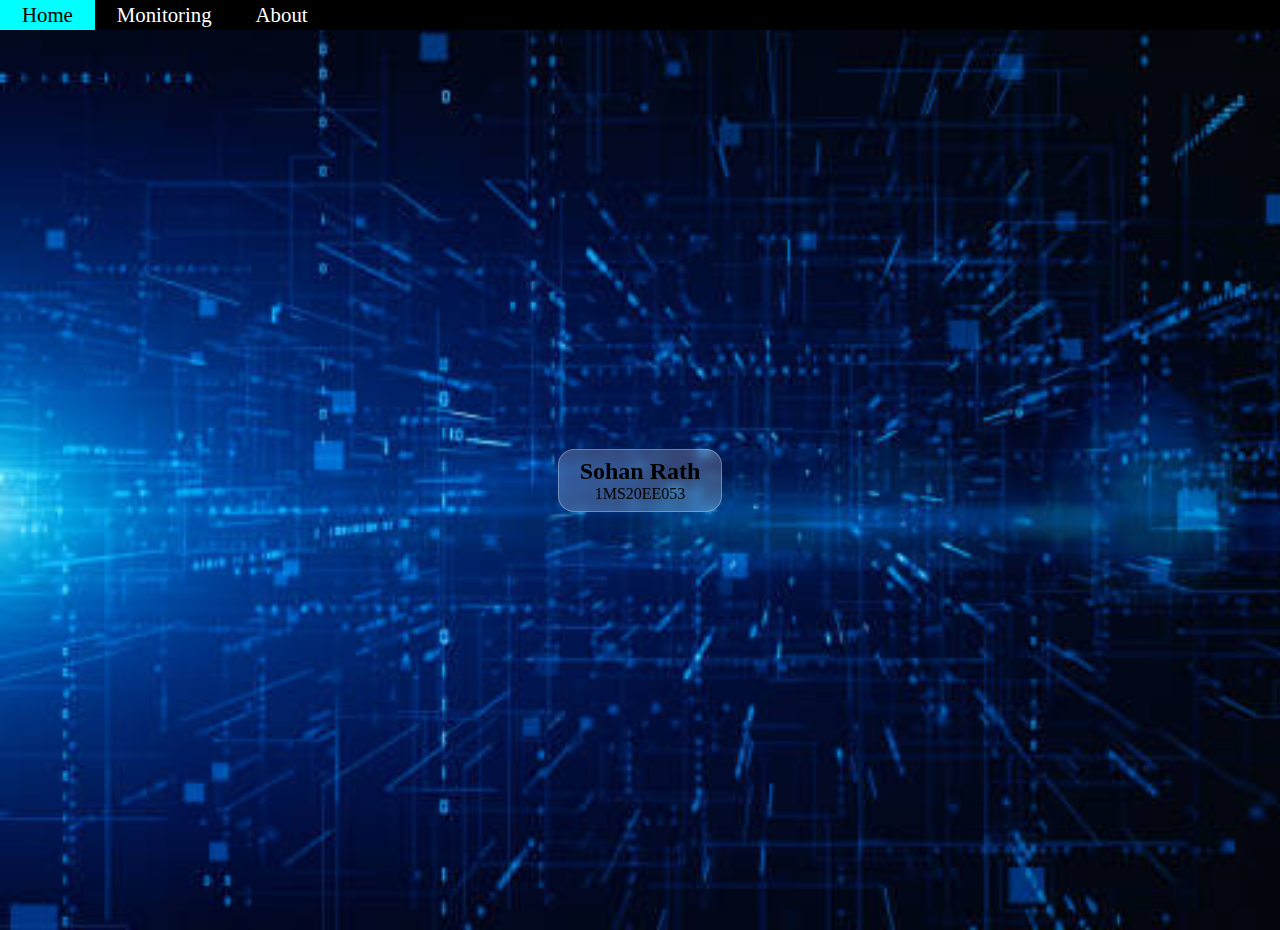
<file: about.html>
<!DOCTYPE html>
<html lang="en">
    <link href="https://cdn.jsdelivr.net/npm/bootstrap@5.3.0-alpha1/dist/css/bootstrap.min.css" rel="stylesheet" integrity="sha384-GLhlTQ8iRABdZLl6O3oVMWSktQOp6b7In1Zl3/Jr59b6EGGoI1aFkw7cmDA6j6gD" crossorigin="anonymous">
   <head>   
<title>MONITORING OF INDUCTION MOTOR</title>
<link rel="stylesheet" href="./style2.css">
</head>  
<body>
    <div class="form">
        
    <nav id="navbar">
    <ul>
        <li class="item"><a href="index.html">Home</a></li>
        <li class="item"><a href="faultanalysis.html">Monitoring</a></li>
        <li class="item"><a href="about.html">About</a></li>
    </ul>
    </nav>
    <div class="container">
        <div class="card" data-tilt>
            <!-- <img src="profile.jpg"> -->
            <h2>Sohan Rath</h2>
            <p>1MS20EE053</p>
</div>


    <script src="https://code.jquery.com/jquery-3.3.1.slim.min.js" integrity="sha384-q8i/X+965DzO0rT7abK41JStQIAqVgRVzpbzo5smXKp4YfRvH+8abtTE1Pi6jizo" crossorigin="anonymous"></script>
    <script src="https://cdn.jsdelivr.net/npm/popper.js@1.14.6/dist/umd/popper.min.js" integrity="sha384-wHAiFfRlMFy6i5SRaxvfOCifBUQy1xHdJ/yoi7FRNXMRBu5WHdZYu1hA6ZOblgut" crossorigin="anonymous"></script>
    <script src="https://cdn.jsdelivr.net/npm/bootstrap@4.2.1/dist/js/bootstrap.min.js" integrity="sha384-B0UglyR+jN6CkvvICOB2joaf5I4l3gm9GU6Hc1og6Ls7i6U/mkkaduKaBhlAXv9k" crossorigin="anonymous"></script>
    <script src="vanilla-tilt.js"></script> 
</body>
</html>
</file>
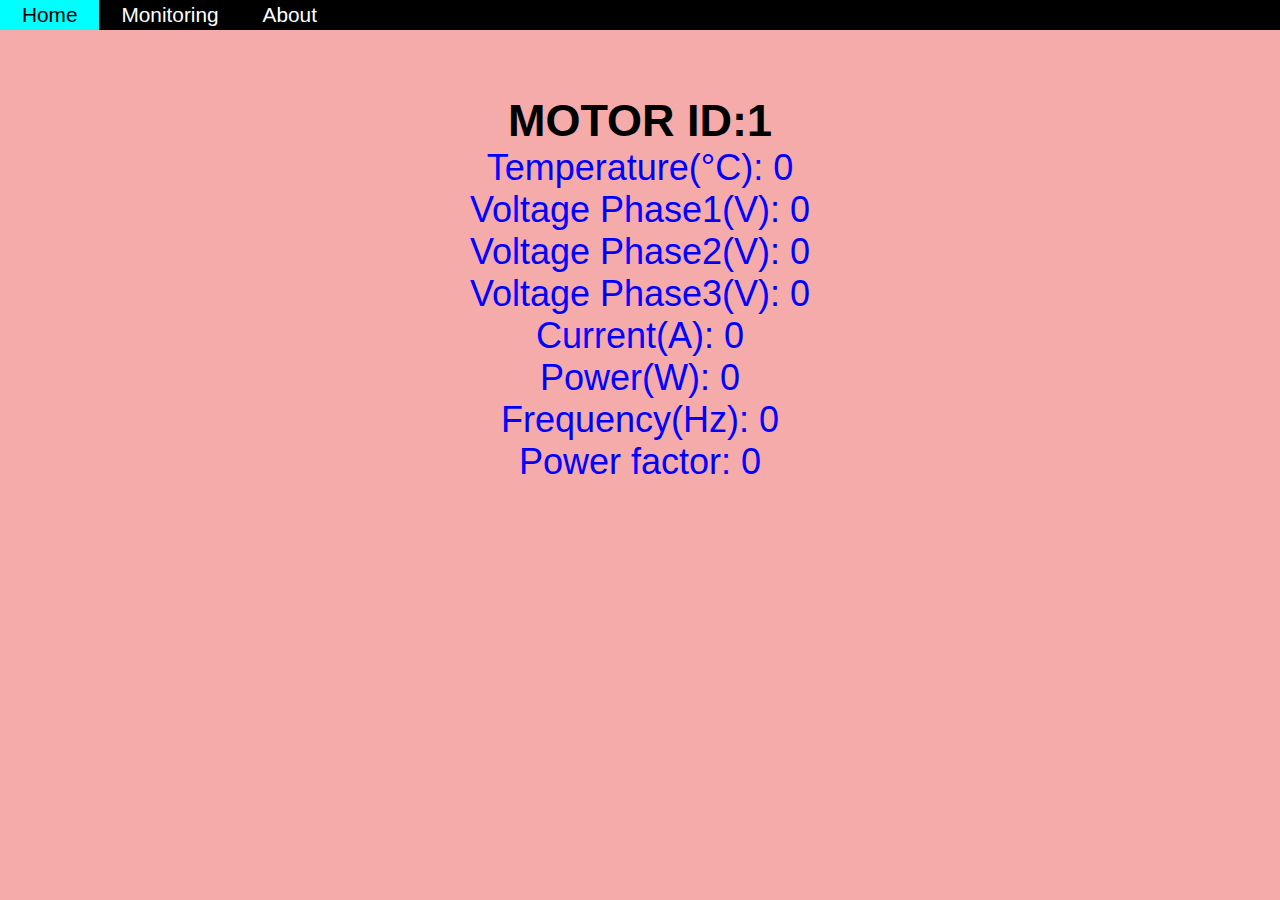
<file: faultanalysis.html>
<!DOCTYPE html>
<html lang="en">
    <link href="https://cdn.jsdelivr.net/npm/bootstrap@5.3.0-alpha1/dist/css/bootstrap.min.css" rel="stylesheet" integrity="sha384-GLhlTQ8iRABdZLl6O3oVMWSktQOp6b7In1Zl3/Jr59b6EGGoI1aFkw7cmDA6j6gD" crossorigin="anonymous">
    <style>
        img {
            width: 30px;
            height: 30px;
        }
    </style>
<head>   
<title>MONITORING OF INDUCTION MOTOR</title>
<link rel="stylesheet" href="./style1.css">
</head>  
<body>
    <div class="form">
        <div class="container"></div>
        <div class="box"></div>
        <nav id="navbar">
            <ul>
                <li cla ss="item"><a href="index.html">Home</a></li>
                <li class="item"><a href="faultanalysis.html">Monitoring</a></li>
                <li class="item"><a href="about.html">About</a></li>
            </ul>
            </nav>
                <div class="box"></div>
    
    
    
    <section id="fault analysis">
        <div class="sub">
        <h2>MOTOR ID:1</h2>
    
        <div class="fields">
            <label>Temperature(°C): </label>
            <label id="temp"></label>
            <!-- <img src="" alt="warning" style="display: none;"> -->
        </div>
        <div class="fields">
            <label>Voltage Phase1(V): </label>
            <label id="volt1"></label>
            <!-- <img src="" alt="warning" style="display: none;"> -->
        </div>
        <div class="fields">
            <label>Voltage Phase2(V): </label>
            <label id="volt2"></label>
            <!-- <img src="" alt="warning" style="display: none;"> -->
        </div>
        <div class="fields">
            <label>Voltage Phase3(V): </label>
            <label id="volt3"></label>
            <!-- <img src="" alt="warning" style="display: none;"> -->
        </div>
        <div class="fields">
            <label>Current(A): </label>
            <label id="current"></label>
            <!-- <img src="" alt="warning" style="display: none;"> -->
        </div>
        <div class="fields">
            <label>Power(W): </label>
            <label id="power"></label>
            <!-- <img src="" alt="warning" style="display: none;"> -->
        </div>
             <div class="fields">
            <label>Frequency(Hz): </label>
            <label id="frequency"></label>
            <!-- <img src="" alt="warning" style="display: none;"> -->
        </div>
        <div class="fields">
            <label>Power factor: </label>
            <label id="pf"></label>
            <!-- <img src="" alt="warning" style="display: none;"> -->
        </div>
        <div class="popup" id="pop">
            <img src="warn.jpg">
            <h2 id="error-msg">Single Phase Fault</h2>
            <button onclick="document.getElementById('pop').style.display='none'">OK</button>
        </div>

    <!-- <span class="line1"></span>
    <span class="line2"></span>
    -->
</section>
  


</div>


    <script src="index.js"></script>

    <script src="https://code.jquery.com/jquery-3.3.1.slim.min.js" integrity="sha384-q8i/X+965DzO0rT7abK41JStQIAqVgRVzpbzo5smXKp4YfRvH+8abtTE1Pi6jizo" crossorigin="anonymous"></script>
    <script src="https://cdn.jsdelivr.net/npm/popper.js@1.14.6/dist/umd/popper.min.js" integrity="sha384-wHAiFfRlMFy6i5SRaxvfOCifBUQy1xHdJ/yoi7FRNXMRBu5WHdZYu1hA6ZOblgut" crossorigin="anonymous"></script>
    <script src="https://cdn.jsdelivr.net/npm/bootstrap@4.2.1/dist/js/bootstrap.min.js" integrity="sha384-B0UglyR+jN6CkvvICOB2joaf5I4l3gm9GU6Hc1og6Ls7i6U/mkkaduKaBhlAXv9k" crossorigin="anonymous"></script>

</body>
</html>
</file>
<file: style2.css>
*{
    margin:0;
    padding:0;
    box-sizing: border-box;
}
body{
    height: 100vh;
    width: 100vw;

}
.container{
    width: 100vw;
    height: 100vh;
    background-image: url('bg.jpg');
    background-size: cover;
    display: flex;
    align-items: center;
    justify-content: center;
}
.card{
    width:90%;
    max-width: 164px;
    text-align: center;
    padding: 8px 5px;
    border: 1px solid rgba(255, 255, 255, 0.3);
    background: rgba(255, 255, 255, 0.2);
    border-radius: 16px;
    box-shadow: 0 4px 30px rgba(0, 0, 0, 0.1);
    backdrop-filter: blur(5px); 
}
img{
    align-items: center;
    justify-content: center;
    width:150px;
    height:150px;
}
#navbar{
    display:flex;
    align-items: center;
}
#navbar{
    position:relative;
}
#navbar ul{
    display: flex;
}
#navbar::before{
    content:"";
    background-color: black;
    position: absolute;
    height:100%;
    width:100%;
    z-index: -1;
}

#navbar ul li{
    list-style: none;
    font-size: 1.3rem;
}
#navbar ul li a{
    color:white;
    display:block;
    padding:3px 22px;
    border: radius 20px;
    text-decoration: none;
}
#navbar ul li a:hover{
    color:black;
    background-color: aqua;
   
}
</file>
<file: style1.css>
*{
    margin:0;
    padding: 0;
    box-sizing: border-box;
    font-family: 'poppins',sans-serif;
}
body {
    text-align: center;
    font-size: 30px;
    /* background-image: url('imb.png'); */
    background-color: #f4abaa;
    background-repeat: no-repeat;
    background-attachment:fixed;
    background-size: 100% 100%;
}
/* .fields{
    color:darkblue;
    text-align: center;
    border:5px solid;
    border-color:black; 
} */
.fields{
    color: blue;
}
/* }
.fields:hover{
    color: black;
} */
.sub{
    padding: 5px;
}
/* .header1{
    border-bottom: 1px solid black;
    background-color: aqua;
    text-size-adjust: fixed;

} */

label{
    font-size: larger;
    
}
.line1{
    width: 3px;
    background-color: black;
    font-weight: solid;
    height: 2500px;
    position:absolute;
    left: 7%;
    bottom:0.1%;
}
.line2{
    width: 3px;
    background-color: black;
    font-weight: solid;
    height: 2500px;
    position:absolute;
    bottom:0.1%;
    right: 10%;
}
.sub{
    position:absolute;
    right:10px;
    left:10px;
    bottom:7px;
    top:90px;

}
#navbar{
    display:flex;
    align-items: center;
}
#navbar{
    position:relative;
}
#navbar ul{
    display: flex;
}
#navbar::before{
    content:"";
    background-color: black;
    position: absolute;
    height:100%;
    width:100%;
    z-index: -1;
}

#navbar ul li{
    list-style: none;
    font-size: 1.3rem;
}
#navbar ul li a{
    color:white;
    display:block;
    padding:3px 22px;
    border: radius 20px;
    text-decoration: none;
}
#navbar ul li a:hover{
    color:black;
    background-color: aqua;
   
}
.popup{
    width: 400px;
    background: white;
    border-radius: 6px;
    position: absolute;
    top: 50%;
    left: 50%;
    transform: translate(-50%,-50%);
    text-align: center;
    padding: 0 30px 30px;
    color:red;
}
.popup img{
    width:100px;
    height:100px;
    margin-top: -50px;
    border-radius: 50%;
    box-shadow: 0 2px 5px rgba(0, 0, 0, 0.2);
}
#pop{
    display: none;
}
.popup button{
    background-color:gray;
}
.popup button:hover{
    color:green;
    background-color: greenyellow;
}
</file>
